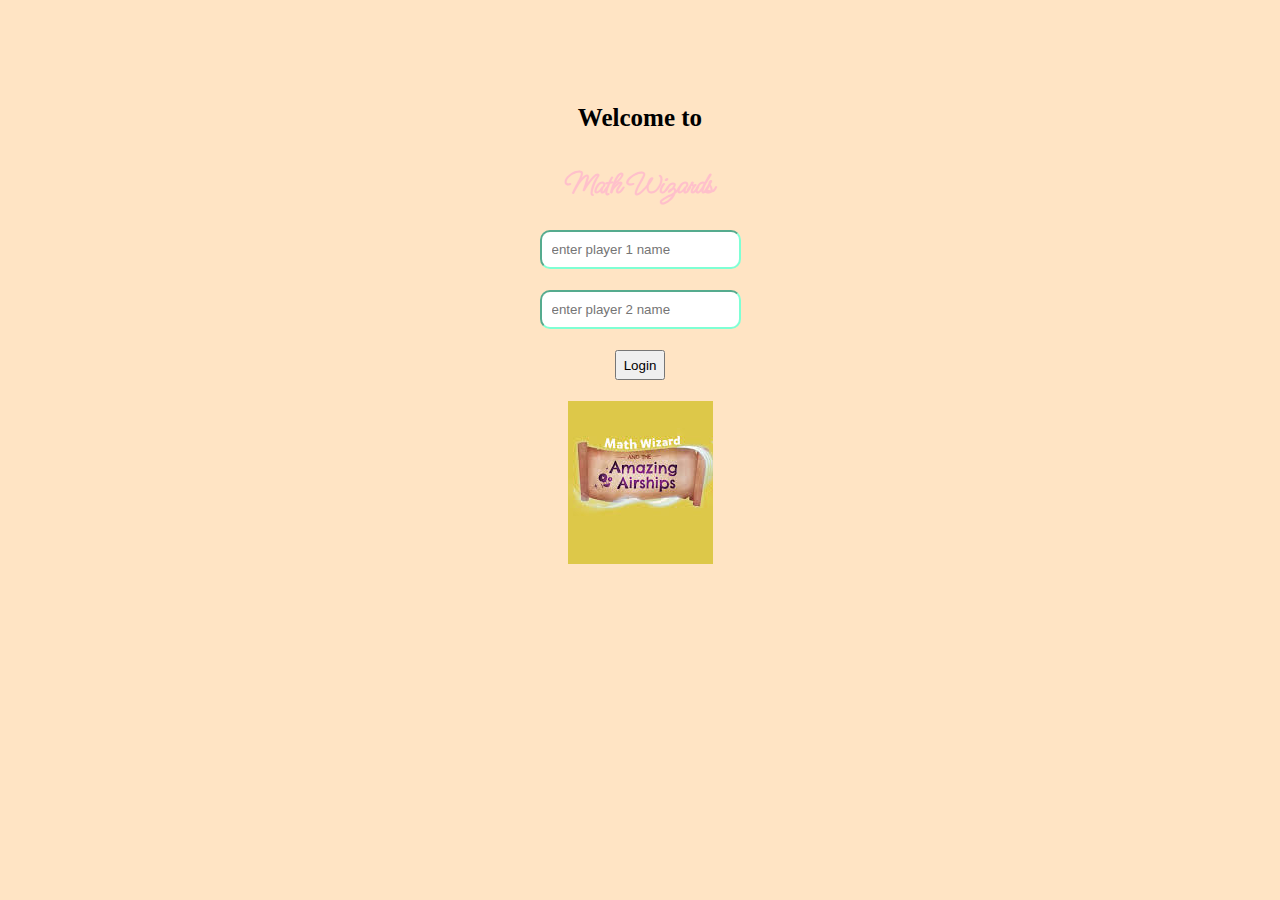
<file: index.html>
<html>
          <head>
                    <link rel="icon" href="icon.png" sizes="any" type="image/svg+xml">
                    <title>Math Wizards </title>
                    <link rel="stylesheet" href="style.css">
                    <link href="https://fonts.googleapis.com/css2?family=Updock&display=swap" rel="stylesheet">
                    <link href="https://fonts.googleapis.com/css2?family=Ms+Madi&display=swap" rel="stylesheet">

          </head>
          <body></body>
                    <br><br><br>
                              <h4>Welcome to </h4>
                                        <h2>Math Wizards</h2>
                              <div id="login">
                                     <input type="text" placeholder="enter player 1 name" id="player1_name">
                                     <br><br>
                                     <input type="text" placeholder="enter player 2 name" id="player2_name">
                              </div><br>
                              <button id="button_login">Login</button>
                              <br><br>
                    <img src="math-wizards.png">
                    </body>
</html>
</file>
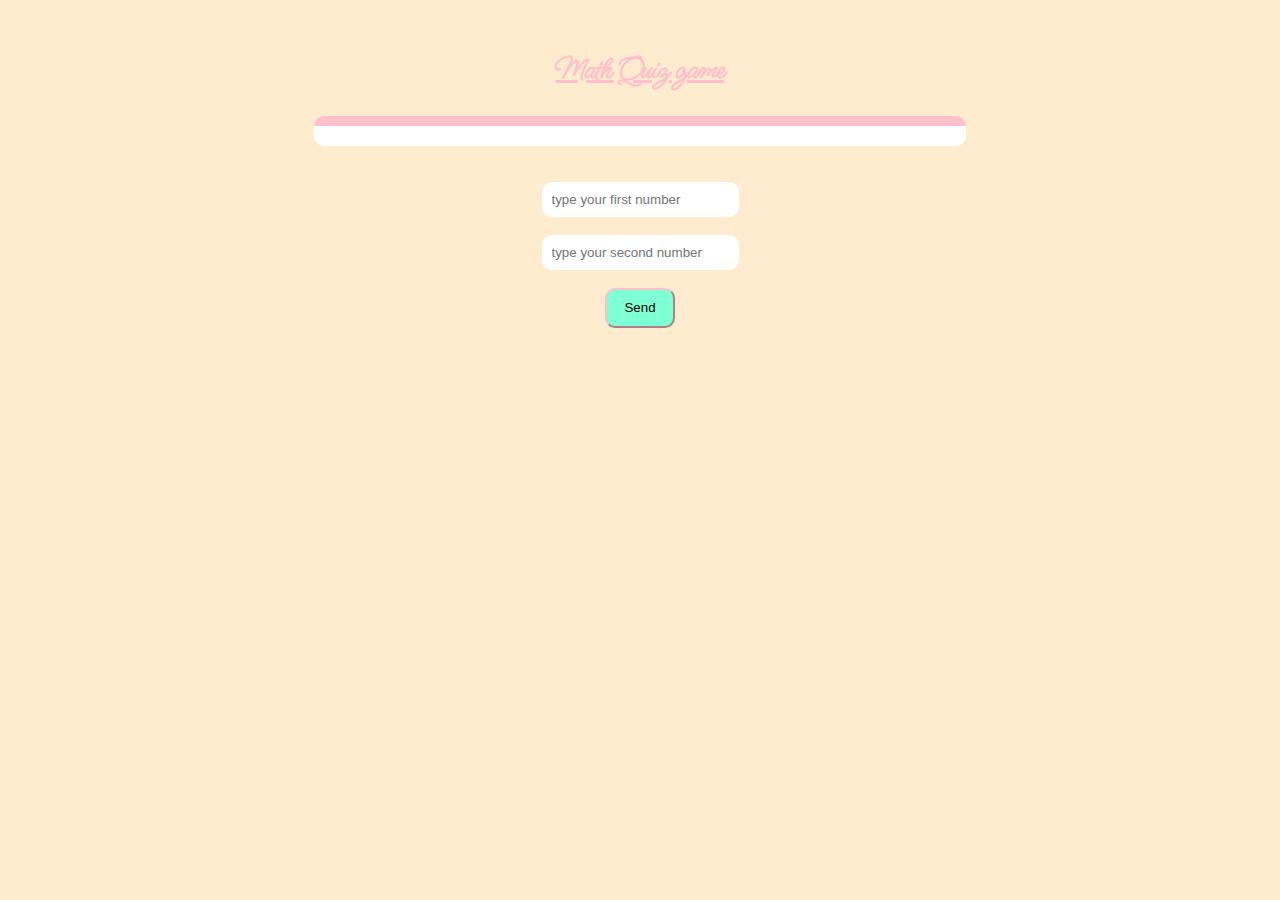
<file: game_page.html>
<html>
          <head>
                    <title>Game page</title>
                    <link rel="stylesheet" href="game_page.css">
                    <link href="https://fonts.googleapis.com/css2?family=Updock&display=swap" rel="stylesheet">
                    <link href="https://fonts.googleapis.com/css2?family=Ms+Madi&display=swap" rel="stylesheet">
          </head>
          <body>
                    <h4 id="player1_name"></h4> <span id="player1_score"></span><br>
                    <h4 id="player2_name"></h4> <span id="player2_score"></span>
                    <center>
                              <h2><u>Math Quiz game</u></h2>
                              <h3 id="question_turn"></h3>
                              <h3 id="answer_turn"></h3>
                              <div id="output"></div>
                              <br><br>
                              <input type="number" id="number1" placeholder="type your first number"><br><br>
                              <input type="number" id="number2" placeholder="type your second number"><br><br>
                              <button type="button" id="send_button" onclick="send()"> Send</button>
                    </center>
          </body>
</html>
</file>
<file: style.css>
body{
          font-family: 'Ms Madi', cursive;
          font-size: medium;
          background-color: bisque;
          text-align: center;
}
h2{
          color:pink;
          font-size: 30px;
}
h4{
          font-size: 25px;
          font-family: fantasy;
}
p{
          font-size: 20px;
}
#player1_name, #player2_name{
          border-color: aquamarine;
          border-radius: 10px;
          padding: 10px;
}
#button_login{
          width: 50px;
          height: 30px;
}
</file>
<file: game_page.css>
#number1, #number2{
          border: 10px;
          border-color: aquamarine;
          padding: 10px;
          border-radius: 10px;
}
body{
          background-color: blanchedalmond;
}
#send_button{
          padding: 10px;
          background-color: aquamarine;
          border-color: pink;
          border-radius: 10px;
          width: 70px;
          height: 40px;
}
h2{
          font-family: 'Ms Madi', cursive;
          font-size: medium;
          color:pink;
          font-size: 30px;
}
#output{
          border-top: 10px solid pink;
          border-radius: 10px;
          padding: 10px;
          text-align: left;
          float: none;
          background-color: white;
          width: 50%;
}
</file>
